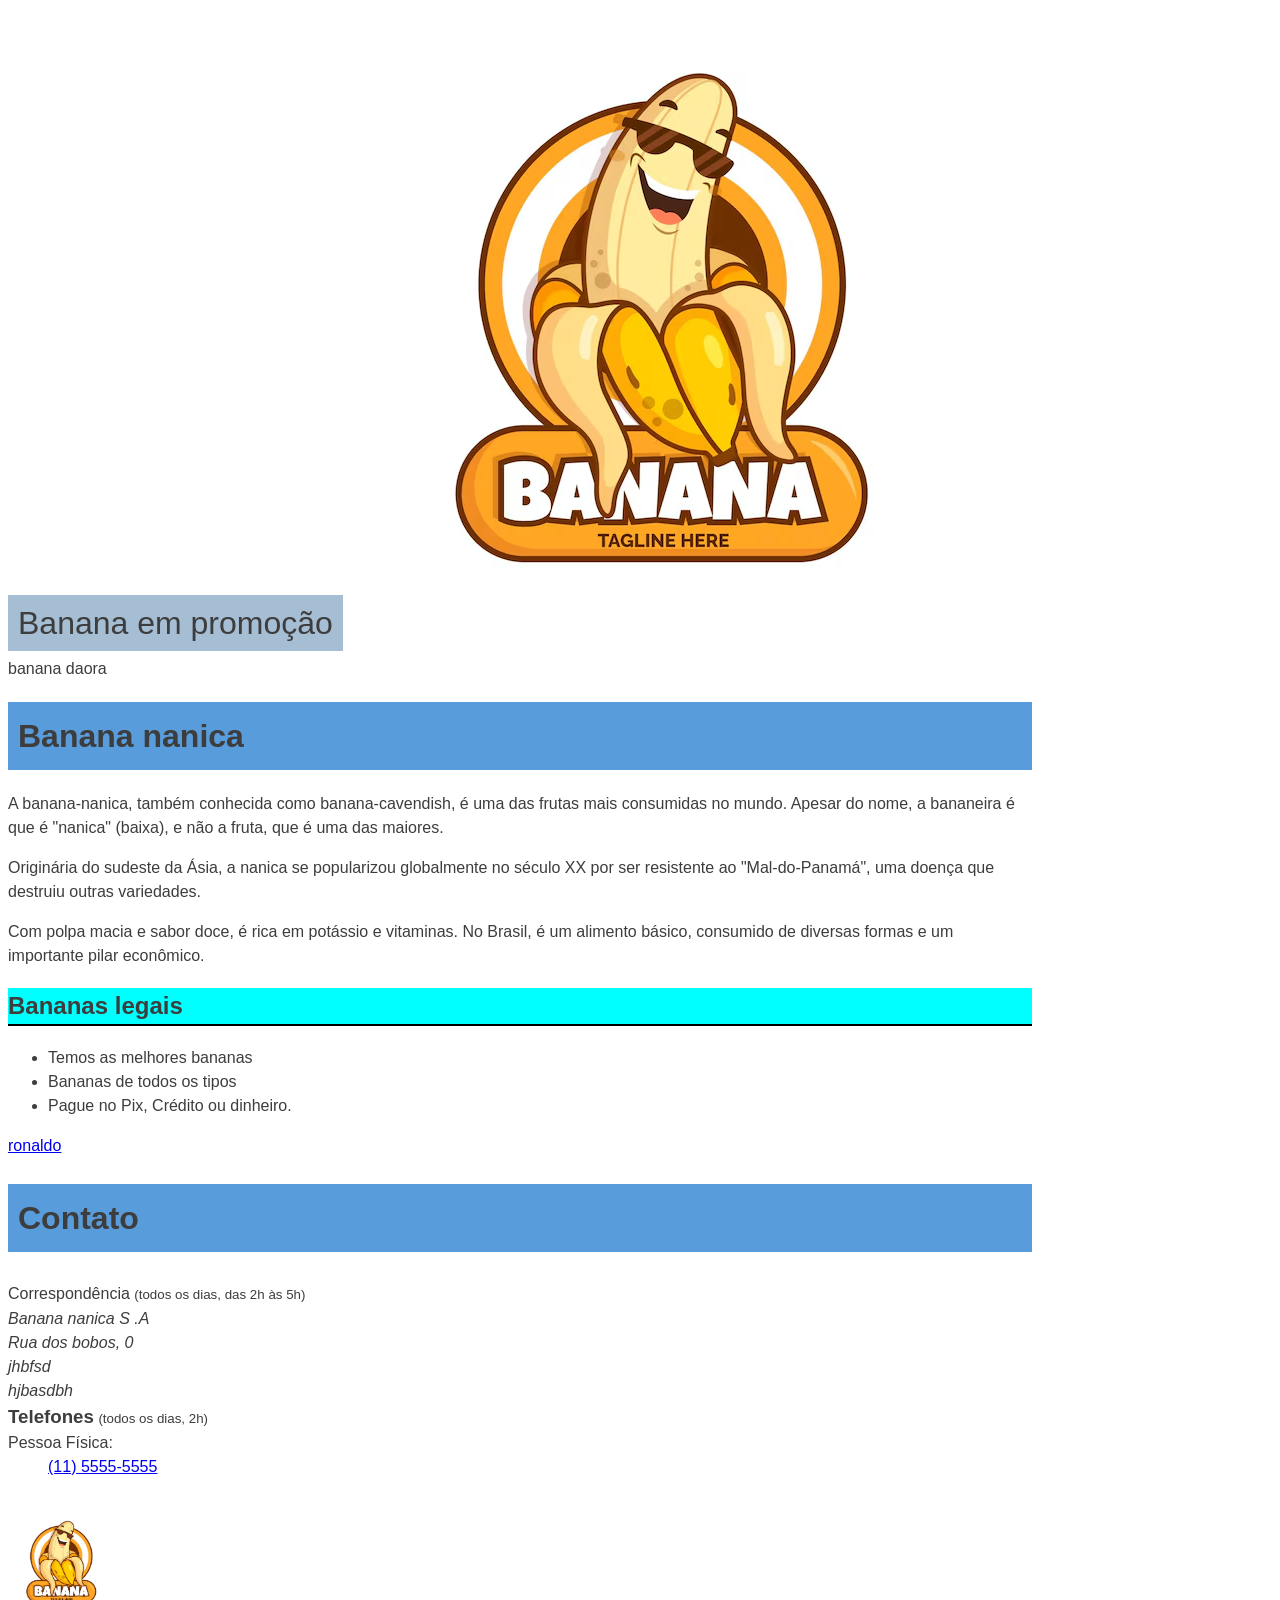
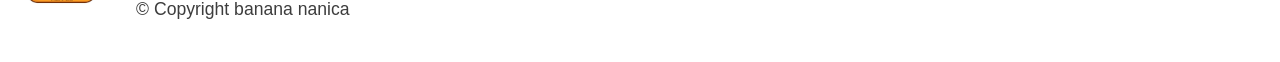
<file: banana.html>
<!DOCTYPE html>
<html>
    <head>          
        <tittle class="titulotopo">Banana em promoção</tittle>
        <meta charset="utf-8">
        <meta name="viewport" content="width=device-width">
        <link href="favicon.ico" rel="icon">
        <link rel="stylesheet" href="sobre.css">
    </head>
    <body>  
        <img src="logo.png" alt="bananas">

        <figcaption>
            banana daora
        </figcaption>

        <h1 class="titulo"> Banana nanica</h1>
    
    <p>A banana-nanica, também conhecida como banana-cavendish, é uma das frutas mais consumidas no mundo. 
    Apesar do nome, a bananeira é que é "nanica" (baixa), e não a fruta, que é uma das maiores.</p>

    
    <p>Originária do sudeste da Ásia, a nanica se popularizou globalmente no século XX por ser resistente ao 
    "Mal-do-Panamá", uma doença que destruiu outras variedades.</p>

    <p>Com polpa macia e sabor doce, é rica em potássio e vitaminas. 
    No Brasil, é um alimento básico, consumido de diversas formas e um importante pilar econômico.</p>

    <h2 id="diferenciais" class="subtitulo"> Bananas legais</h2>
    <ul>
        <li>Temos as melhores bananas</li>
        <li>Bananas de todos os tipos</li>
        <li>Pague no Pix, Crédito ou dinheiro.</li>

    </ul>

    <a href="https://maps.app.goo.gl/xQ4H5jDarmjmHoWa8"> ronaldo</a>

    <h2 class="titulo">Contato</h2>
    
    <div class="contato__secao">

    <h3 class="contato__subtitulo"></h3>Correspondência</h3>

    <small>(todos os dias, das 2h às 5h)</small>

    <address>
        Banana nanica S .A  
        <br> 
        Rua dos bobos, 0
        <br>
        jhbfsd
        <br>
        hjbasdbh
    </address>
    </div>

    <div id="contato" class="contato__secao contato__"></div>
    <h3 class="contato__subtitulo">Telefones</h3>
    <small>(todos os dias, 2h)</small>
    <d1>
        <dt>Pessoa Física: </dt>
        <dd><a href="tel://115555-5555">(11) 5555-5555</a></dd>
    </d1>
     



    
    
</body>
    <footer class="rodape">
        <img src="logo.png" alt="Logo da empresa" class="rodape__logo">
        <p class="rodape__copyright">&copy; Copyright banana nanica</p>


    </footer>
</html>
</file>
<file: sobre.css>
body {
    width: 80%;
    

    font-size: 16px;
    line-height: 1.5;

    font-family: "Helvetica", "Lucida Grande", sans-serif;
    color: #3d3d3d;
}

.titulotopo {
    padding: 10px;
    font-size: 32px;
    background-color: #a6bed4;
    font-family: "Helvetica"

}


.titulo {
    padding: 10px;
    font-size: 32px;
    background-color: #589cdb;

}


.subtitulo{
    border-bottom: 2px solid black;
    background-color: aqua;
}




figure{
    margin: 30px;
    padding: 15px;
    text-align: center;
    background-color: rgb(177, 149, 149);
    border: 1px solid rgb(158, 62, 62);
}

figcaption{
    margin-top: 10px;
}

figure img {
    width: 800px;
}


.contato__subtitulo {
    display: inline;
}

.contato_secao {
    display: inline-block;
    vertical-align: top;
    margin-left: 16px;
}

.contato__info--telefone {
    margin-left: 32px;
}

.contato__info{
    margin: 16px 0 24px;
}

.rodape {

    padding: 1.75em 0;

    font-size: 1.1rem;
}

.rodape__logo {
    width: 6em;
}

.rodape__copyright {
    display: inline;
    margin-left: 1em;
}

@media (max-width: 850px) {
    .contato__secao {
        display: block;
        margin-left: 1em;
    }
}

@media (max-width: 622px)
{
    .contato__subtitulo {
        display: block;
        margin-bottom: 0;
    }

    .contato__info {
        padding-left: 5px;
        font-size: .92em;
        border-left: 2px solid rgb(145, 113, 113);
    }

     .rodape {
        font-size: .92em;
    }
}


@media (max-width: 342px) {
    .contato__info-descricao {
        display: block;
        margin-left: 1em;
    }
}
</file>
